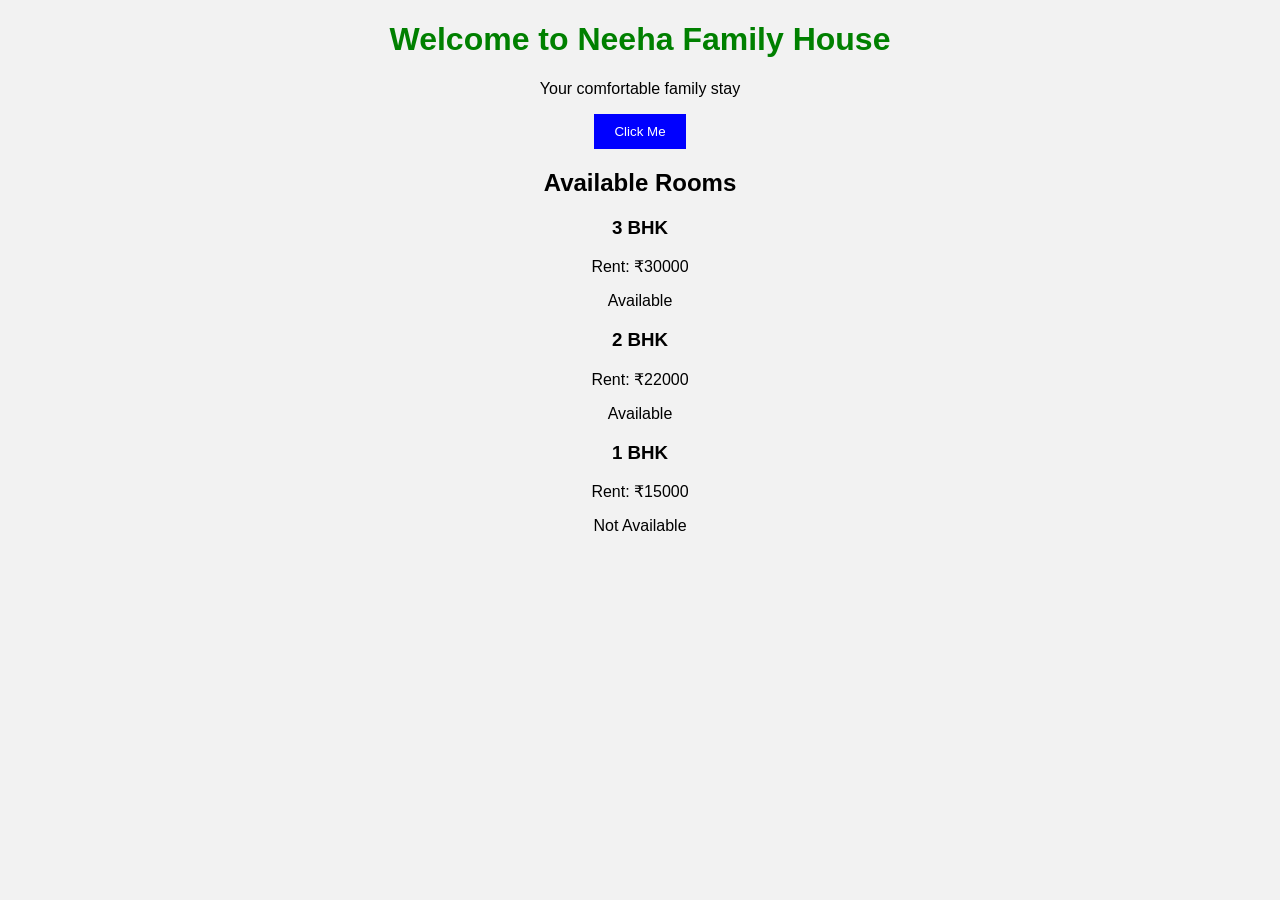
<file: index.html>
<!DOCTYPE html>
<html>
<head>
    <meta charset="UTF-8">
    <title>Neeha Family House</title>

    <link rel="stylesheet" href="css/style.css">
</head>

<body>

    <h1>Welcome to Neeha Family House</h1>

    <p>Your comfortable family stay</p>

    <button onclick="showMessage()">Click Me</button>

    <h2>Available Rooms</h2>

    <div id="rooms"></div>

    <script src="js/script.js"></script>

</body>
</html>
</file>
<file: css/style.css>
body {
    background-color: #f2f2f2;
    font-family: Arial, sans-serif;
    text-align: center;
}

h1 {
    color: green;
}

button {
    padding: 10px 20px;
    background-color: blue;
    color: white;
    border: none;
    cursor: pointer;
}
</file>
